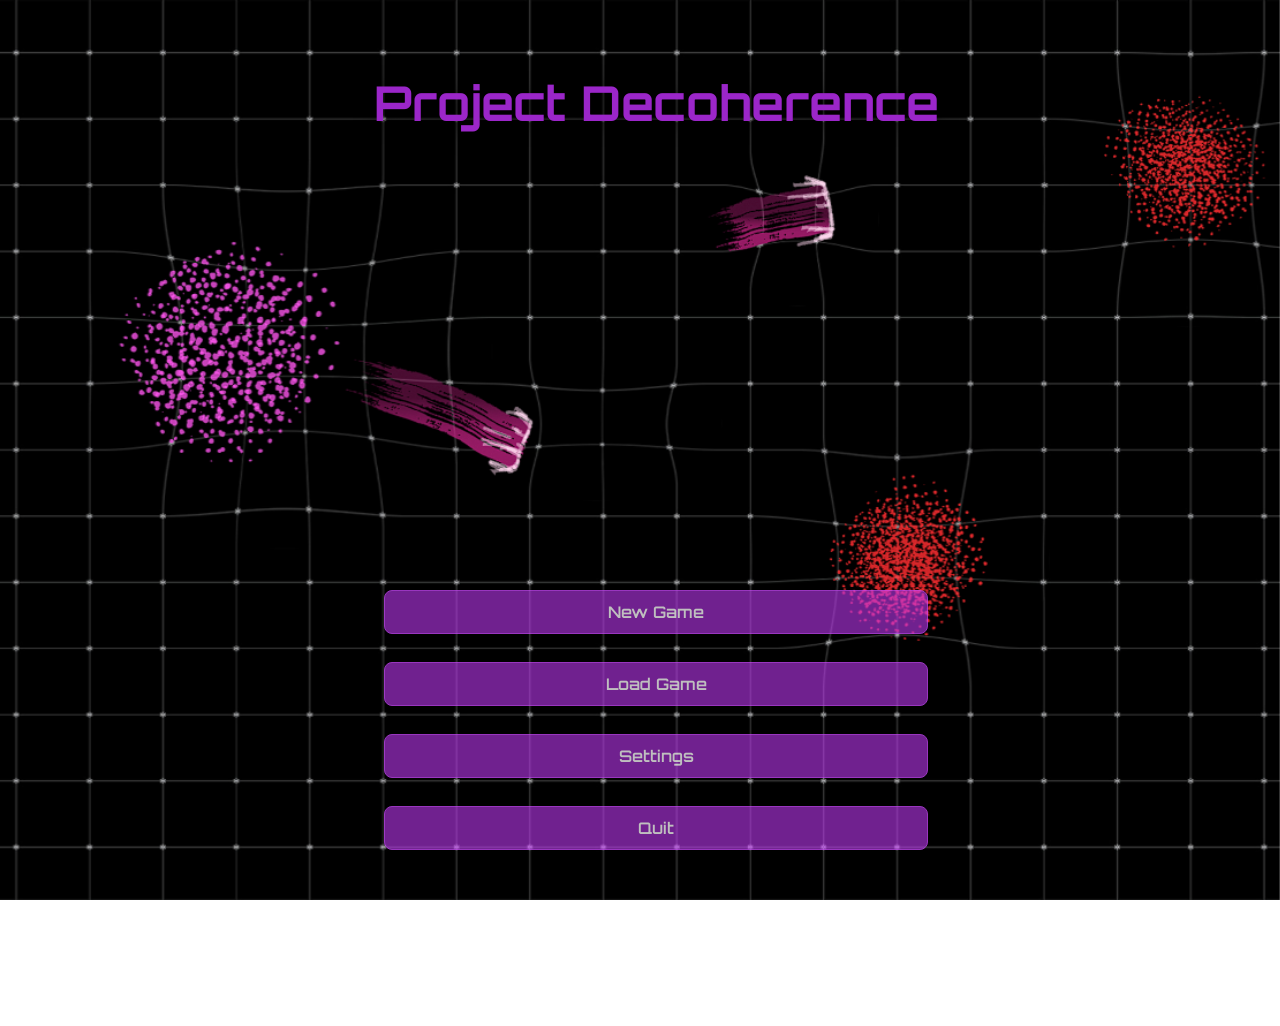
<file: index.html>
<!DOCTYPE html>
<html>

<head>
    <meta charset="UTF-8">
    <meta name="viewport" content="width=device-width, initial-scale=1.0">
    <title>Project Decoherence</title>
    <link rel="stylesheet" href="style.css">
    
</head>

<body>
    <div class="background"><img src="images/deco_background.png" alt="Decorative Background"></div>
    <main class="page">
        <h1>Project Decoherence</h1>
        
        <nav class="menu_buttons">
            <button onclick="startGame()">New Game</button>
            <button>Load Game</button>
            <button>Settings</button>
            <button>Quit</button>             
        </nav>
    </main>
    <script type="text/javascript" src="script.js"></script>    
</body>

</html>
</file>
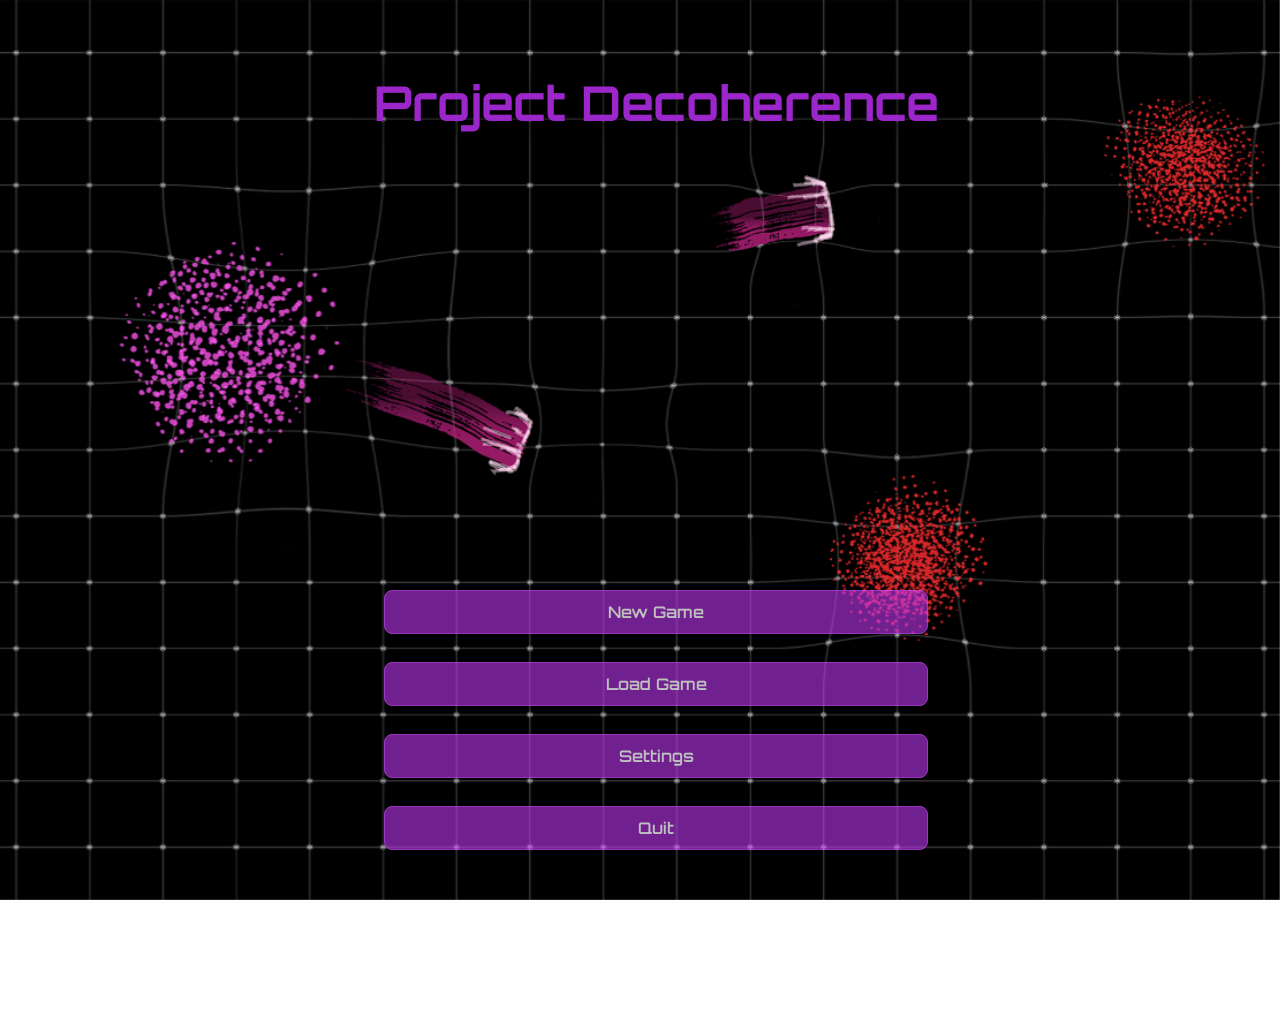
<file: main_menu.html>
<!DOCTYPE html>
<html>

<head>
    <meta charset="UTF-8">
    <meta name="viewport" content="width=device-width, initial-scale=1.0">
    <title></title>
    <link rel="stylesheet" href="style.css">
</head>

<body>
    <div class="background"><img src="images/deco_background.png" alt="Decorative Background"></div>
    <main class="page">
        <h1>Project Decoherence</h1>
        <nav class="menu_buttons" aria-label="Main menu">
            <button class="new_game_button">New Game</button>
            <button class="load_game_button">Load Game</button>
            <button class="settings_button">Settings</button>
            <button class="quit_button">Quit</button>
        </nav>

    </main>
</body>

</html>
</file>
<file: style.css>
@import url("https://fonts.googleapis.com/css2?family=Orbitron:wght@400;600;700&display=swap");

html,
body {
    width: 100%;
    height: 100%;
}

body {
    margin: 0;
    overflow: hidden;
    font-family: "Segoe UI", Tahoma, Geneva, Verdana, sans-serif;
    color: #f4f7ff;
}

h1 {
    font-size: clamp(3rem, 4vw, 3rem);
    font-family: "Orbitron", sans-serif;
    margin: 0;
    text-align: center;
    text-shadow: 0 2px 20px rgba(0, 0, 0, 0.75);
    color: rgb(155, 38, 201);
}

.background {
    position: fixed;
    inset: 0;
    z-index: 0;
}

.background img {
    display: block;
    width: 100vw;
    height: 100vh;
    object-fit: cover;
}

.page {
    position: relative;
    z-index: 1;
    width: 100vw;
    min-height: 100svh;
    display: flex;
    flex-direction: column;
    align-items: center;
    padding: 8vh 1rem 6vh;
    opacity: 1;
    transition: opacity 1s ease;
}

.page.game_started {
    opacity: 0;
}

.menu_buttons {
    display: flex;
    flex-direction: column;
    flex-wrap: nowrap;
    gap: 1.75rem;
    width: min(34rem, 100%);
    margin-top: auto;
    margin-bottom: calc(clamp(2rem, 8vh, 6rem) + 50px);
}

.menu_buttons button {
    width: 100%;
    min-height: 2.75rem;
    font-size: 1rem;
    font-family: "Orbitron", sans-serif;
    border: 1px solid #cc49ff;
    border-radius: 0.5rem;
    background: rgba(200, 61, 255, 0.75);
    opacity: 0.75;
    color: #ffffff;
    font-weight: 600;
    cursor: pointer;
}

.menu_buttons button:hover {
    background: rgba(111, 31, 143, 0.75);
}

@media (max-width: 768px) {
    h1 {
        font-size: 1.6rem;
    }

    .menu_buttons {
        flex-direction: row;
        flex-wrap: nowrap;
        gap: 1rem;
        margin-top: auto;
        margin-bottom: calc(clamp(1.25rem, 6vh, 3rem) + 50px);
    }

    .menu_buttons button {
        width: auto;
        flex: 1 1 0;
        font-size: 0.95rem;
        min-height: 2.5rem;
    }
}
</file>
